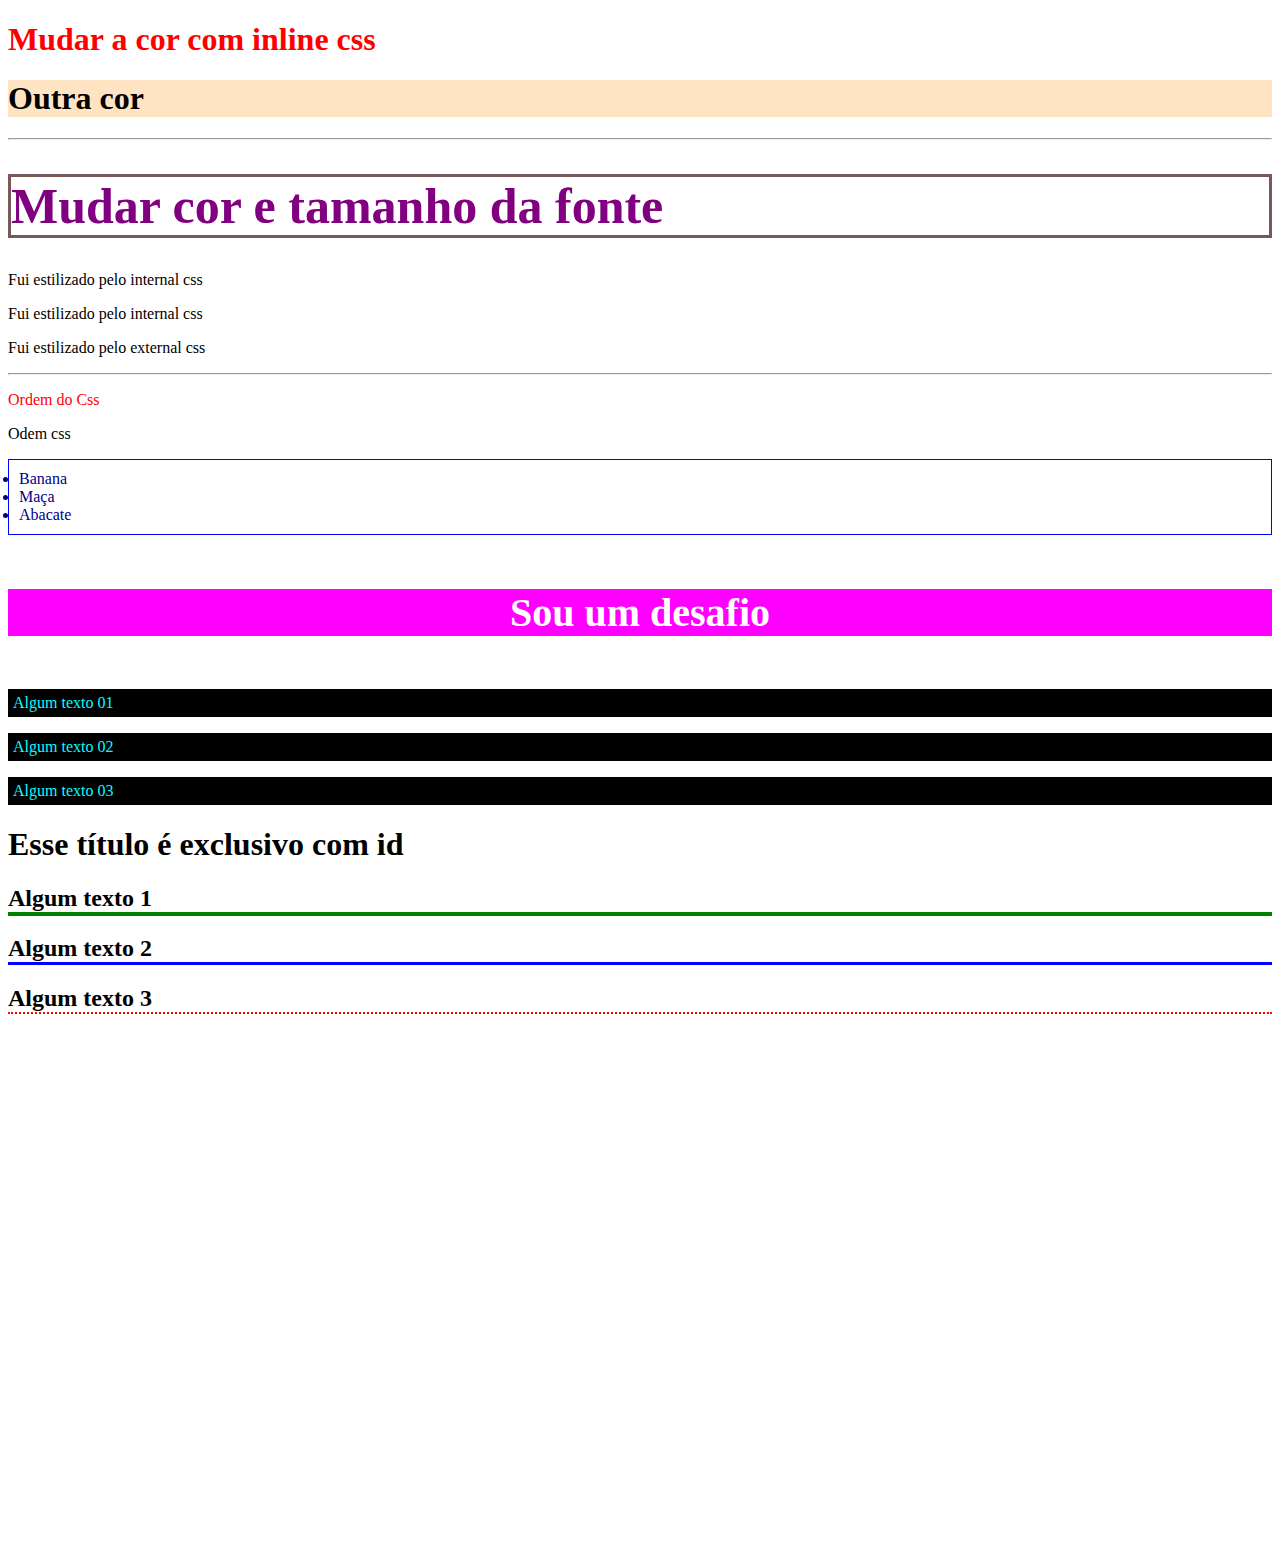
<file: index.html>
<!DOCTYPE html>
<html lang="en">
<head>
    <meta charset="UTF-8">
    <meta name="viewport" content="width=device-width, initial-scale=1.0">
    <link rel="stylesheet" href="css/style.css">
    <link rel="stylesheet" href="css/list.css">
    <link rel="stylesheet" href="css/titles.css">
    <!-- <style>
        p{
            color: green;
            font-size: 40px
        }
    </style> -->
    
    <title>Aprendendo Css</title>
</head>
<body>

    <!-- 1 Inline css -->

    <h1 style="color: red;">Mudar a cor com inline css</h1>
    <h1 style="background-color: bisque;">Outra cor</h1>
    <hr>

    <!--  2 Multiplas regras css -->
    <h1 style="color: purple; font-size: 50px; border: 3px solid rgb(120, 88, 88);">Mudar cor e tamanho da fonte</h1>

    <!-- 3 Internal css -->
    <p>Fui estilizado pelo internal css</p>
    <p>Fui estilizado pelo internal css</p>

    <!-- 04 External css -->

    <p> Fui estilizado pelo external css</p>
    

    <!-- 05 Ordem do css -->

    <hr>
    <p style="color: red;">Ordem do Css</p>
    <p>Odem css</p>

    <ul>
        <li>Banana</li>
        <li>Maça</li>
        <li>Abacate</li>
    </ul>

    <!-- 07 DESAFIO -->
    <!--
        - Criar um arquivo chamado "titles.css"
        -Link o arquivo titles.css em seu index.html
        -Em index.html crie um h4 com o título "Sou um desafio"
        -Em titles.css estilize h4 com cor de fundo magenta, cor do texto branca e tamanho da fonte de 40px;
        
     -->

     <h4>Sou um desafio</h4>

     <!-- Classes -->

     <p class="paragraph">Algum texto 01</p>
     <p class="paragraph">Algum texto 02</p>
     <p class="paragraph">Algum texto 03</p>
       
     <!-- 09 ID -->

     <h1 id="exclusive-title">Esse título é exclusivo com id</h1>

     <!-- 10 multiplas regras -->

     <h2 id="algum-titulo" class="titulo">Algum texto 1</h2>
     <h2 class="titulo">Algum texto 2</h2>
     <h2>Algum texto 3</h2>

</body>
</html>
</file>
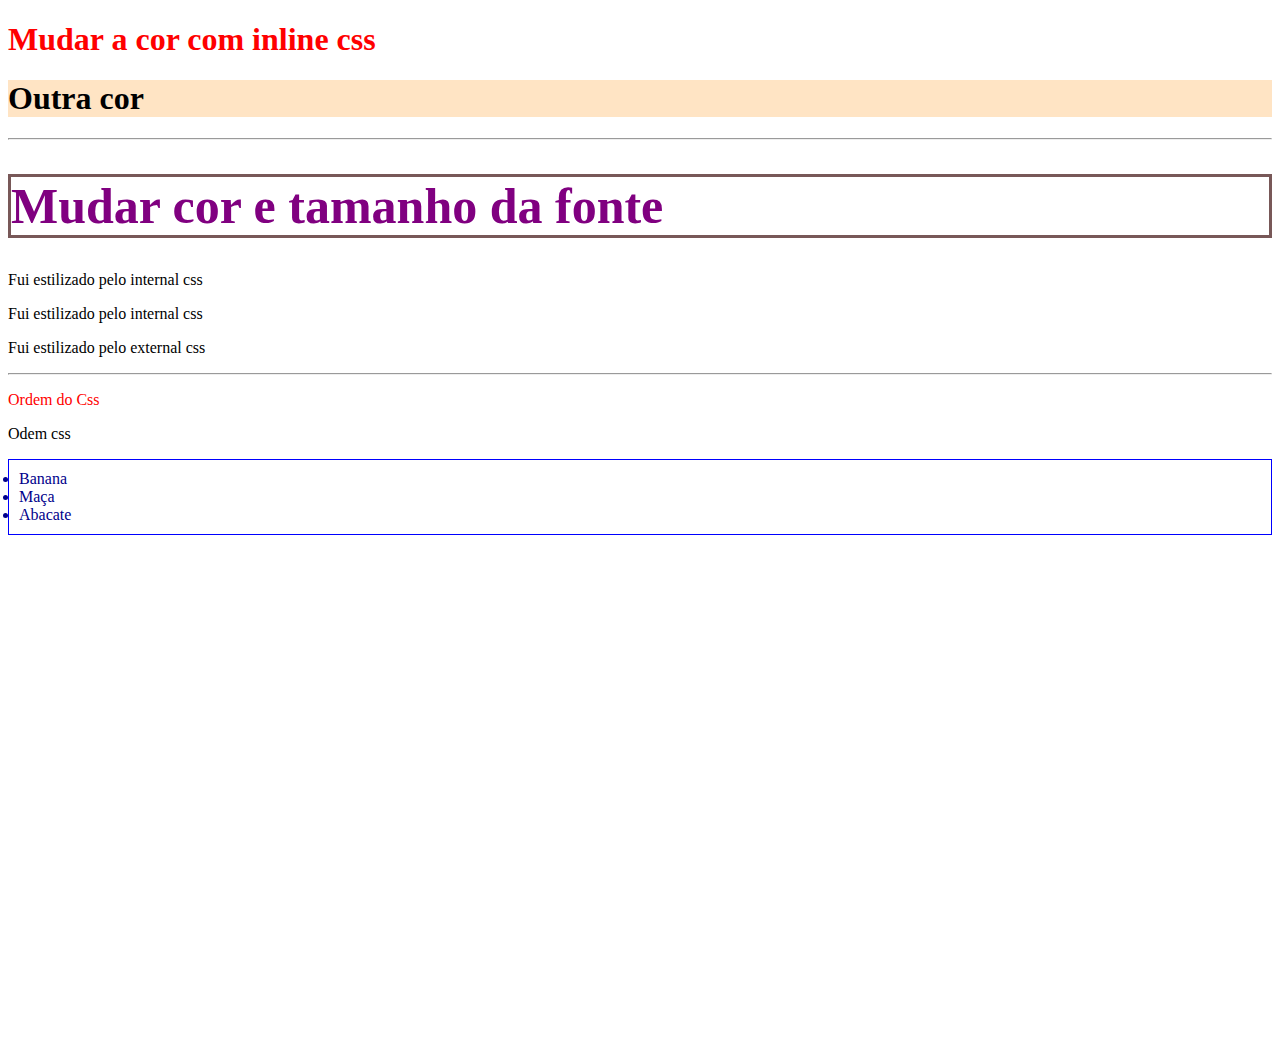
<file: index.html.html>
<!DOCTYPE html>
<html lang="en">
<head>
    <meta charset="UTF-8">
    <meta name="viewport" content="width=device-width, initial-scale=1.0">
    <link rel="stylesheet" href="css/style.css">
    <link rel="stylesheet" href="css/list.css">
    <!-- <style>
        p{
            color: green;
            font-size: 40px
        }
    </style> -->
    
    <title>Aprendendo Css</title>
</head>
<body>

    <!-- 1 Inline css -->

    <h1 style="color: red;">Mudar a cor com inline css</h1>
    <h1 style="background-color: bisque;">Outra cor</h1>
    <hr>

    <!--  2 Multiplas regras css -->
    <h1 style="color: purple; font-size: 50px; border: 3px solid rgb(120, 88, 88);">Mudar cor e tamanho da fonte</h1>

    <!-- 3 Internal css -->
    <p>Fui estilizado pelo internal css</p>
    <p>Fui estilizado pelo internal css</p>

    <!-- 04 External css -->

    <p> Fui estilizado pelo external css</p>
    

    <!-- 05 Ordem do css -->

    <hr>
    <p style="color: red;">Ordem do Css</p>
    <p>Odem css</p>

    <ul>
        <li>Banana</li>
        <li>Maça</li>
        <li>Abacate</li>
    </ul>

</body>
</html>
</file>
<file: css/style.css>
/* body{
    background-color: aqua;
} */

 /* p{
    color: violet;
    font-size: 80px;
} */

body{
    padding-bottom: 500px;
}

/* Classes */
.paragraph{
    background-color: #000;
    color: aqua;
    padding: 5px;

}

#exlusive-title{
    background-color: purple;
    color: beige;
    padding: 10px;
    font-size: 40px;
}

h2{
    border-bottom: 2px dotted red;
}

.titulo{
    border-bottom: 3px solid blue;
}

#algum-titulo{
    border-bottom: 4px solid green;
}
</file>
<file: css/list.css>
/* 06 - Fui estilizado pelo external css */

ul{
    border: solid 1px blue;
    padding: 10px;
}

li{
    color: darkblue;
}
</file>
<file: css/titles.css>
h4{
    background-color: magenta;
    color: white;
    font-size: 40px;
    text-align: center;
}
</file>
